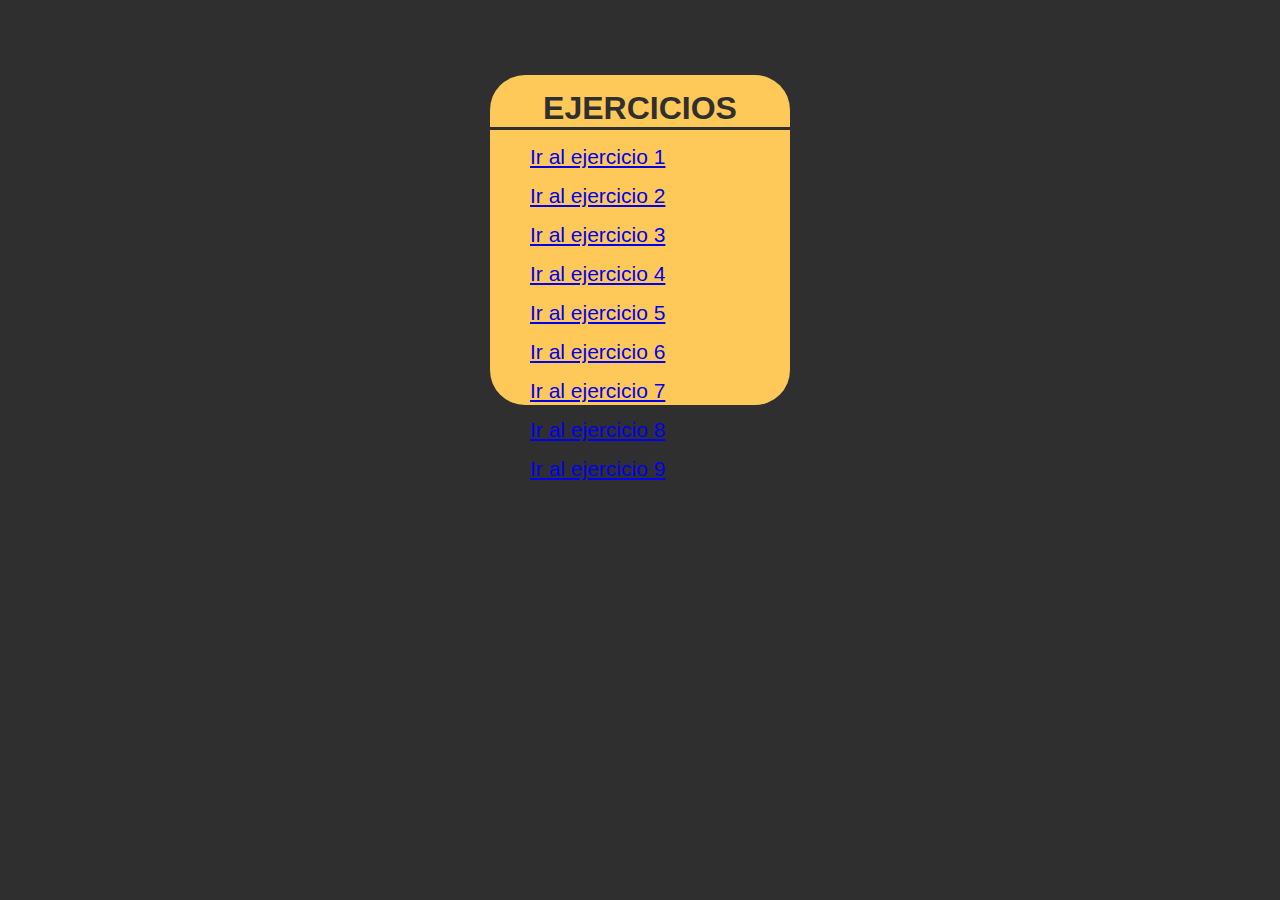
<file: index.html>
<!DOCTYPE html>
<html lang="es">

<head>
  <meta charset="UTF-8">
  <meta http-equiv="X-UA-Compatible" content="IE=edge">
  <meta name="viewport" content="width=device-width, initial-scale=1.0">
  <link rel="stylesheet" href="../style/style.css">
  <title>Practico 1</title>
</head>

<body>
  <div class="container">
    <h1>EJERCICIOS</h1>
    <ul class="index_ul">
      <li class="index_button"><a href="static/exercise_1.php">Ir al ejercicio 1</a></li>
      <li class="index_button"><a href="static/exercise_2.php">Ir al ejercicio 2</a></li>
      <li class="index_button"><a href="static/exercise_3.php">Ir al ejercicio 3</a></li>
      <li class="index_button"><a href="static/exercise_4.php">Ir al ejercicio 4</a></li>
      <li class="index_button"><a href="static/exercise_5.php">Ir al ejercicio 5</a></li>
      <li class="index_button"><a href="static/exercise_6.php">Ir al ejercicio 6</a></li>
      <li class="index_button"><a href="static/exercise_7.php">Ir al ejercicio 7</a></li>
      <li class="index_button"><a href="static/exercise_8.php">Ir al ejercicio 8</a></li>
      <li class="index_button"><a href="static/exercise_9.php">Ir al ejercicio 9</a></li>
    </ul>
  </div>
</body>

</html>
</file>
<file: style/style.css>
* {
    font-family: Arial, Helvetica, sans-serif;
    margin: 0;
}

body {
    background-color: #2f2f2f;
}

.container {
    width: 300px;
    height: 330px;
    background-color: #ffc95a;
    margin: 75px auto;
    border-radius: 35px;
    color: #2f2f2f;
}

h1 {
    padding-top: 15px;
    text-align: center;
    border-bottom: 3px solid #2f2f2f;

}

li {
    padding-top: 15px;
    list-style: none;
    font-size: 21px;
}
</file>
